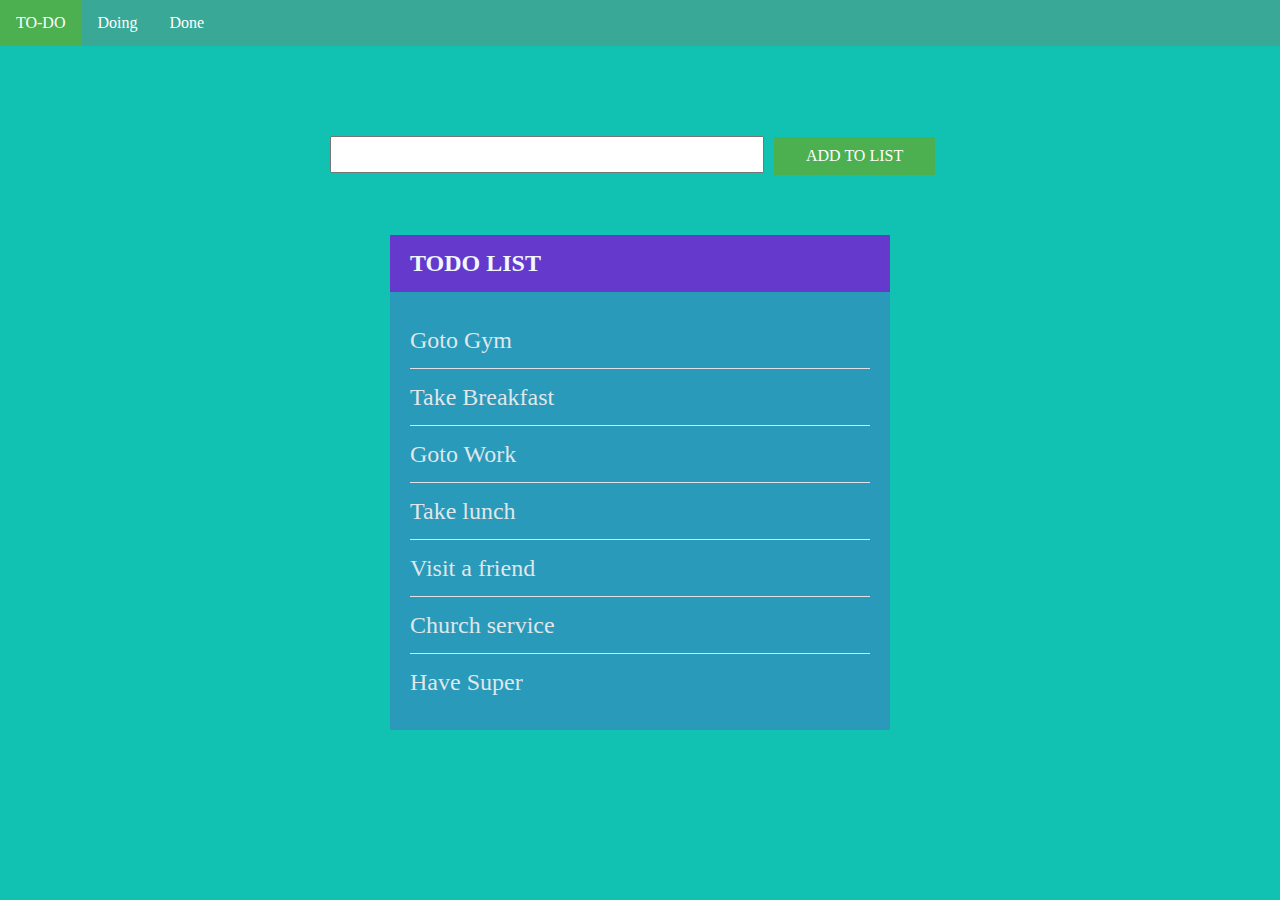
<file: index.html>
<!DOCTYPE html>
<html lang="en">

<head>
    <meta charset="UTF-8">
    <meta http-equiv="X-UA-Compatible" content="IE=edge">
    <meta name="viewport" content="width=device-width, initial-scale=1.0">
    <title>Todo App</title>
    <link rel="stylesheet" href="style.css">
</head>

<body>
    <nav>

        <ul>
            <li><a class="active" href="index.html">TO-DO</a></li>
            <li><a href="doing.html">Doing</a></li>
            <li><a href="done.html">Done</a></li>

        </ul>
    </nav>
    <div class="center">
        <input type="text"><button>ADD TO LIST</button>
    </div>
    <div class="list">
        <h2>TODO LIST</h2>
        <ul>
            <li>
                <label>
                    <p>Goto Gym</p>
                </label>
            </li>
            <li>
                <label>
                    <p>Take Breakfast</p>
                </label>
            </li>
            <li>
                <label>
                    <p>Goto Work</p>
                </label>
            </li>
            <li>
                <label>
                    <p>Take lunch</p>
                </label>
            </li>
            <li>
                <label>
                    <p>Visit a friend</p>
                </label>
            </li>
            <li>
                <label>
                    <p>Church service</p>
                </label>
            </li>
            <li>
                <label>
                    <p>Have Super</p>
                </label>
            </li>
        </ul>
    </div>
</body>

</html>
</file>
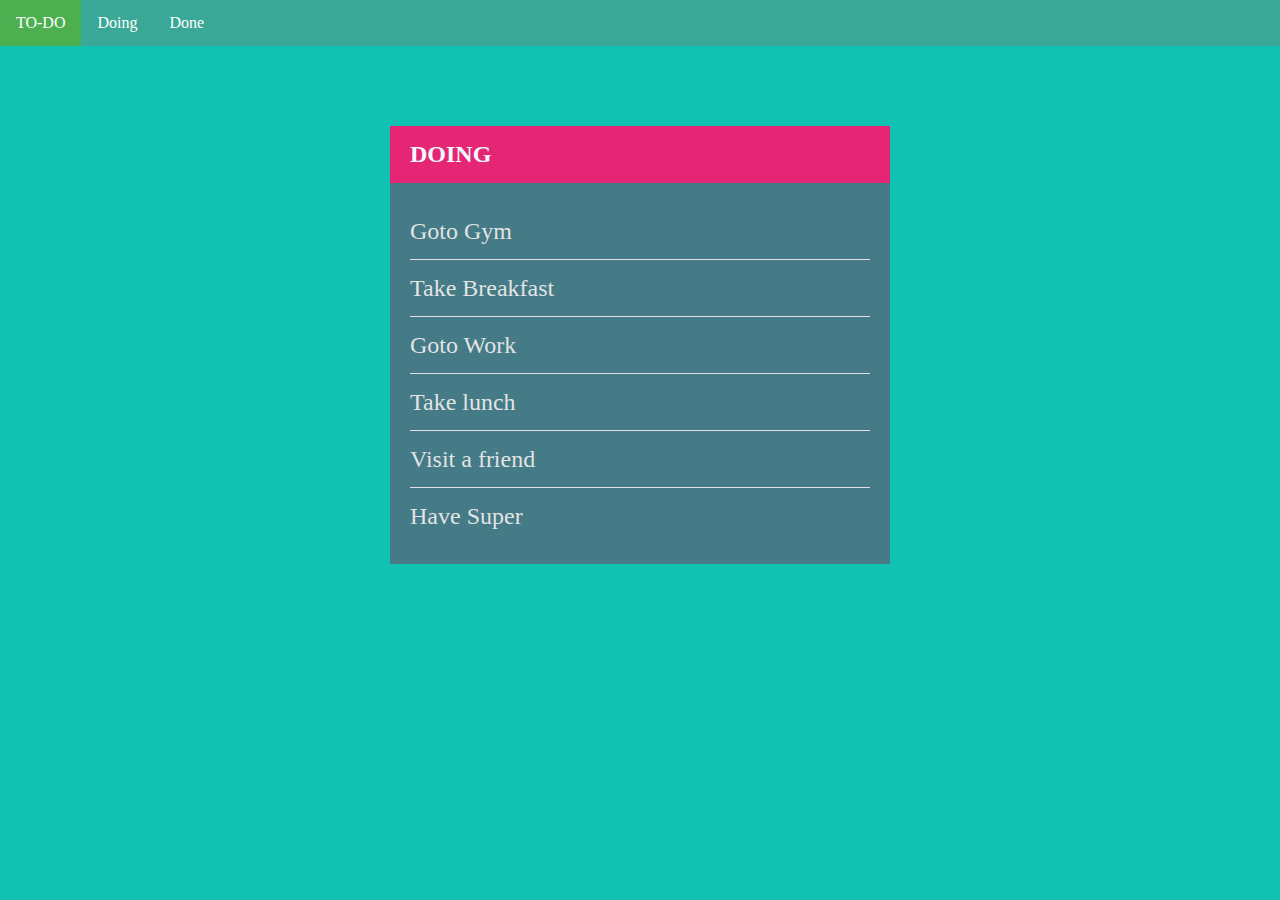
<file: doing.html>
<!DOCTYPE html>
<html lang="en">

<head>
    <meta charset="UTF-8">
    <meta http-equiv="X-UA-Compatible" content="IE=edge">
    <meta name="viewport" content="width=device-width, initial-scale=1.0">
    <title>Todo App</title>
    <link rel="stylesheet" href="style.css">
</head>

<body>
    <nav>
         <ul>
            <li><a class="active" href="index.html">TO-DO</a></li>
            <li><a href="doing.html">Doing</a></li>
            <li><a href="done.html">Done</a></li>
             
          </ul>
    </nav>
     
    <div class="list" style="background: #8d1a4a6c">
        <h2 style="background: #e42675">DOING</h2>
        <ul>
            <li>
                <label>
                    <p>Goto Gym</p>
                   </label>
            </li>
            <li>
                <label>
                     <p>Take Breakfast</p>
                  </label>
            </li>
            <li>
                <label >
                     <p>Goto Work</p>
                  </label>
            </li>
            <li>
                <label >
                    <p>Take lunch</p>
                   </label>
            </li>
            <li>
                <label >
                    <p>Visit a friend</p>
                 </label>
            </li>
            <li>
                <label>
                     <p>Have Super</p>
                  </label>
            </li>
        </ul>
    </div>
</body>

</html>
</file>
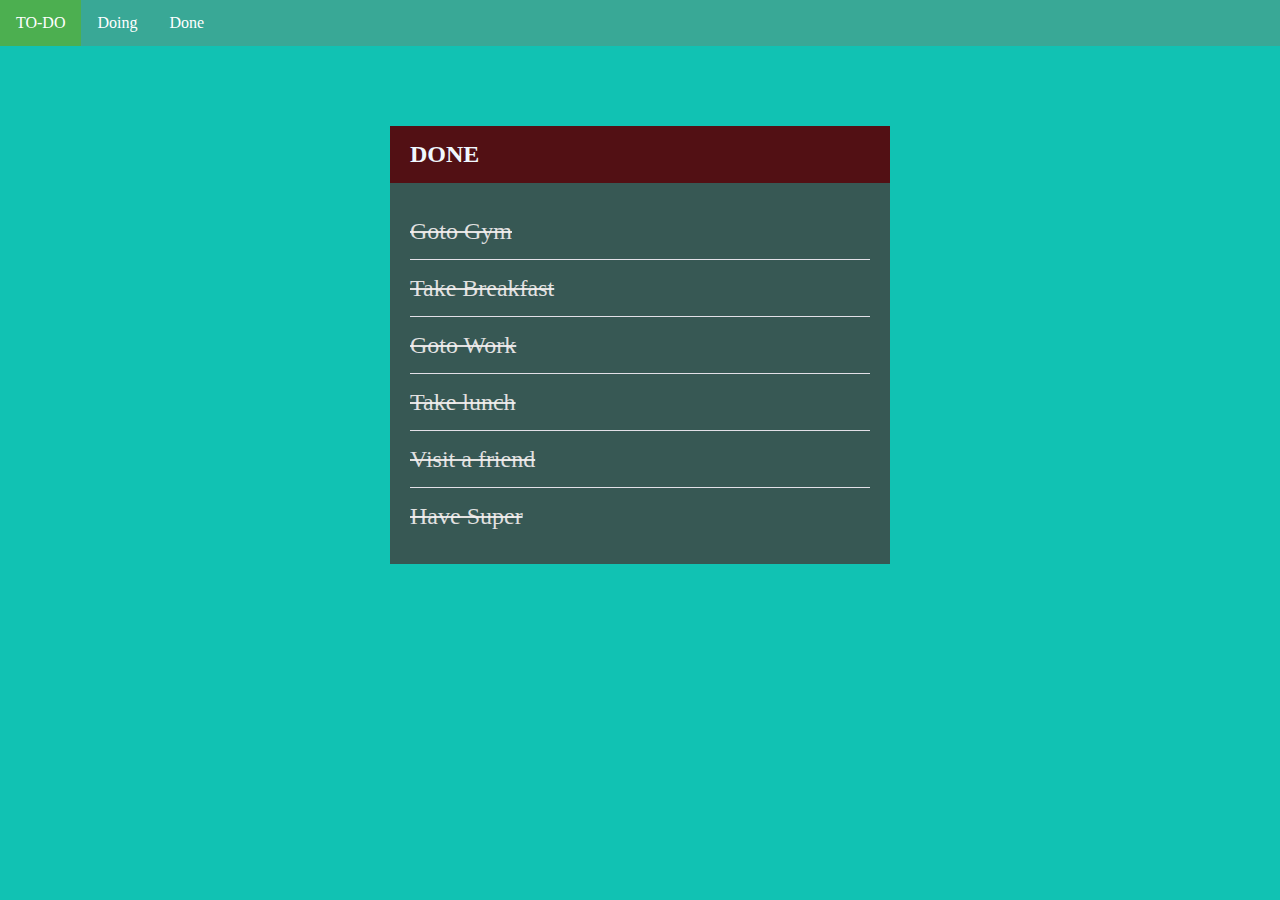
<file: done.html>
<!DOCTYPE html>
<html lang="en">

<head>
    <meta charset="UTF-8">
    <meta http-equiv="X-UA-Compatible" content="IE=edge">
    <meta name="viewport" content="width=device-width, initial-scale=1.0">
    <title>Todo App</title>
    <link rel="stylesheet" href="style.css">
</head>

<body>
    <nav>
        
        <ul>
            <li><a class="active" href="index.html">TO-DO</a></li>
            <li><a href="doing.html">Doing</a></li>
            <li><a href="done.html">Done</a></li>
             
          </ul>
    </nav>
     
    <div class="list" style="background: #52101498">
        <h2 style="background: #521014">DONE</h2>
        <ul>
            <li>
                <label >
                     <p> <strike>Goto Gym</strike> </p>
                  </label>
            </li>
            <li>
                <label >
                    <p><strike>Take Breakfast</strike> </p>
                   </label>
            </li>
            <li>
                <label >
                    <p><strike>Goto Work</strike> </p>
                  </label>
            </li>
            <li>
                <label>
                    <p><strike>Take lunch</strike> </p>
                  </label>
            </li>
            <li>
                <label >
                    <p><strike>Visit a friend</strike> </p>
                </label>
            </li>
            <li>
                <label >
                     <p><strike>Have Super</strike> </p>
                  </label>
            </li>
        </ul>
    </div>
</body>

</html>
</file>
<file: style.css>
@import url("https://fonts.googleapis.com/css?family=Trirong");

* {
  margin: 0%;
  padding: 0%;
  box-sizing: border-box;
  font-family: "Franklin Gothic Medium", "Arial Narrow", fantasy;
}

body {
  background-color: rgb(17, 194, 179, 2);
  margin: auto;
  align-items: center;
  min-width: 100vh;
  justify-content: center;
}

nav {
  width: 100%;

  background-color: rgb(57, 168, 150);
  display: inline-block;
  text-align: center;
  color: rgb(230, 211, 207);
  margin-bottom: 80px;
  height: auto;
}
nav ul {
  list-style-type: none;
  margin: 0;
  padding: 0;
  overflow: hidden;
}

nav li {
  float: left;
}

nav li a {
  display: block;
  color: white;
  text-align: center;
  padding: 14px 16px;
  text-decoration: none;
}

nav li a:hover:not(.active) {
  background-color: #4caf4f70;
}

.active {
  background-color: #4caf50;
}

.center {
  margin: auto;
  width: 50%;
  padding: 10px;
  margin-bottom: 50px;
}

.center input {
  width: 70%;
  height: 37px;
  padding: 10px 32px;
  margin-right: 10px;
  font-size: 20px;
}
.center button {
  background-color: #4caf50;
  border: none;
  color: white;
  padding: 10px 32px;
  text-align: center;
  text-decoration: none;
  font-size: 16px;
   
}

.list {
  position: relative;
  background: #6539cc4b;
  width: 500px;
  margin: auto;
  margin-bottom: 100px;
}
.list h2 {
  background: #6539cc;
  color: aliceblue;
  padding: 15px 20px;
  font-weight: 600;
}
.list ul {
  position: relative;
  padding: 20px;
}
.list ul li {
  position: relative;
  list-style: none;
  padding: 28px 0;
  border-bottom: 1px solid #e2e0e7;
}
.list ul li:last-child {
  border-bottom: none;
}
.list ul li label {
  position: relative;
  display: flex;
  justify-content: space-between;
  align-items: center;
  cursor: pointer;
}
.list ul li label input {
  visibility: hidden;
  appearance: none;
}
.list ul li p {
  position: absolute;
  color: #f3efefe8;
  font-size: 24px;
}
</file>
